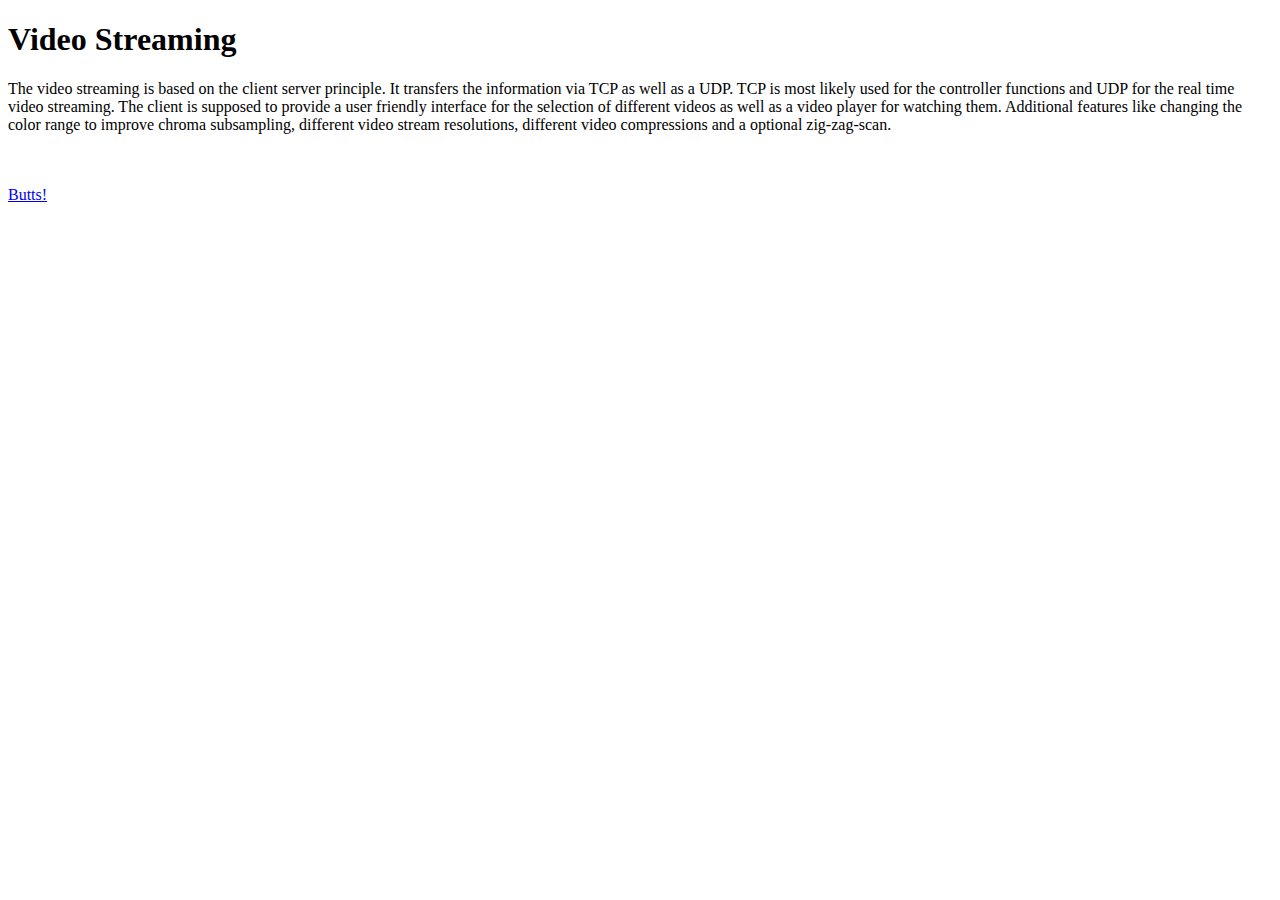
<file: res/index.html>
<!DOCTYPE html>
<html>
	<head>
		<meta charset="UTF-8">
		<title>Video Streaming</title>
	</head>
	<body>
		<h1>Video Streaming</h1>
		<p>The video streaming is based on the client server principle.
		It transfers the information via TCP as well as a UDP. TCP is most
		likely used for the controller functions and UDP for the real time
		video streaming. The client is supposed to provide a user friendly
		interface for the selection of different videos as well as a video
		player for watching them. Additional features like changing the
		color range to improve chroma subsampling, different video stream
		resolutions, different video compressions and a optional
		zig-zag-scan.
		</p>
		<br></br>
		<a href="/test">Butts!</a>

	</body>
</html>
</file>
